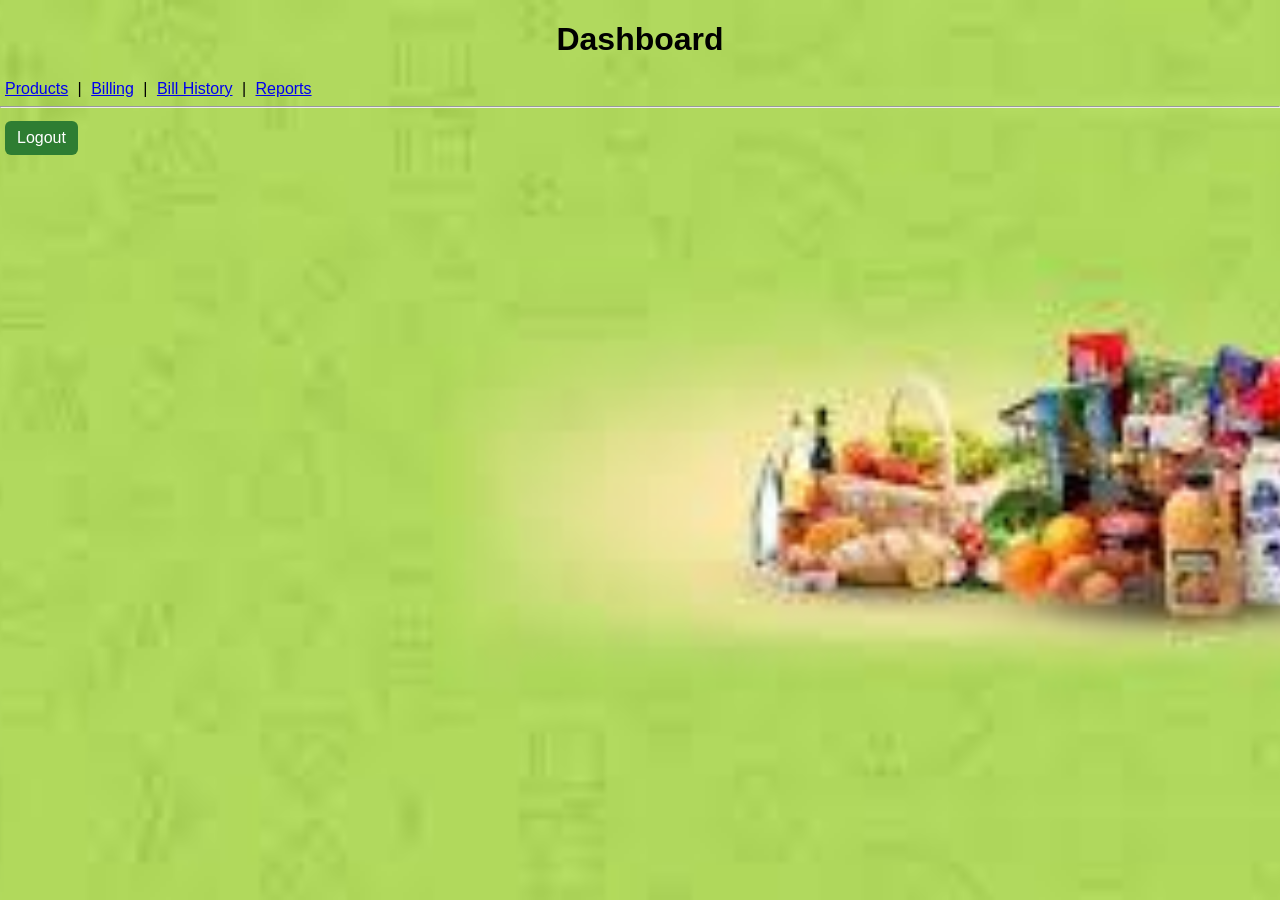
<file: dashboard.html>
<!DOCTYPE html>
<html>
<head>
  <title>Dashboard</title>
  <link rel="stylesheet" href="style.css">
  <meta name="viewport" content="width=device-width, initial-scale=1.0">
</head>

<body>

<h1>Dashboard</h1>

<a href="products.html">Products</a> |
<a href="billing.html">Billing</a> |
<a href="history.html">Bill History</a> |
<a href="reports.html">Reports</a>

<hr>

<button onclick="logout()">Logout</button>

<script>
function logout(){
  localStorage.clear();
  location.href = "index.html";
}
</script>

</body>
</html>
</file>
<file: style.css>
/* GENERAL */
body {
  font-family: Arial, sans-serif;
  padding: 10px;
  margin: 0;
}

/* INPUTS & BUTTONS */
input, button {
  padding: 10px;
  margin: 5px;
  width: 90%;
  max-width: 300px;
  font-size: 16px;
}

/* TABLE STYLE */
table {
  width: 90%;
  margin: 20px auto;
  border-collapse: collapse;
  text-align: center;
}

th, td {
  padding: 10px;
  border: 1px solid black;
}

/* HEADINGS */
h1, h2, h3 {
  text-align: center;
}

/* LINKS */
a {
  margin: 5px;
}

/* MOBILE RESPONSIVE */
@media (min-width: 768px){
  input, button {
    width: auto;
  }
}

.billing-controls {
  display: flex;
  flex-wrap: wrap;
  gap: 10px;
  justify-content: center;
}

.toggle {
  display: flex;
  align-items: center;
  gap: 5px;
  font-weight: bold;
}

/*UI UPGRADE*/

button {
  border-radius: 6px;
  border: none;
  padding: 6px 10px;
  cursor: pointer;
}

button:hover {
  opacity: 0.8;
}

table {
  box-shadow: 0 0 10px rgba(0,0,0,0.1);
}

/* GLOBAL BACKGROUND */
body {
  margin: 0;
  padding: 0;

  background: url("./assets/bg.jpg") no-repeat center center fixed;
  background-size: cover;

  font-family: Arial, sans-serif;
}

/* OPTIONAL: GLASS EFFECT FOR CONTENT */
.container {
  background: rgba(255, 255, 255, 0.85);
  padding: 15px;
  border-radius: 10px;
}

button {
  background: #2e7d32;
  color: white;
  border: none;
  padding: 8px 12px;
  border-radius: 6px;
}

button:hover {
  background: #1b5e20;
}
</file>
